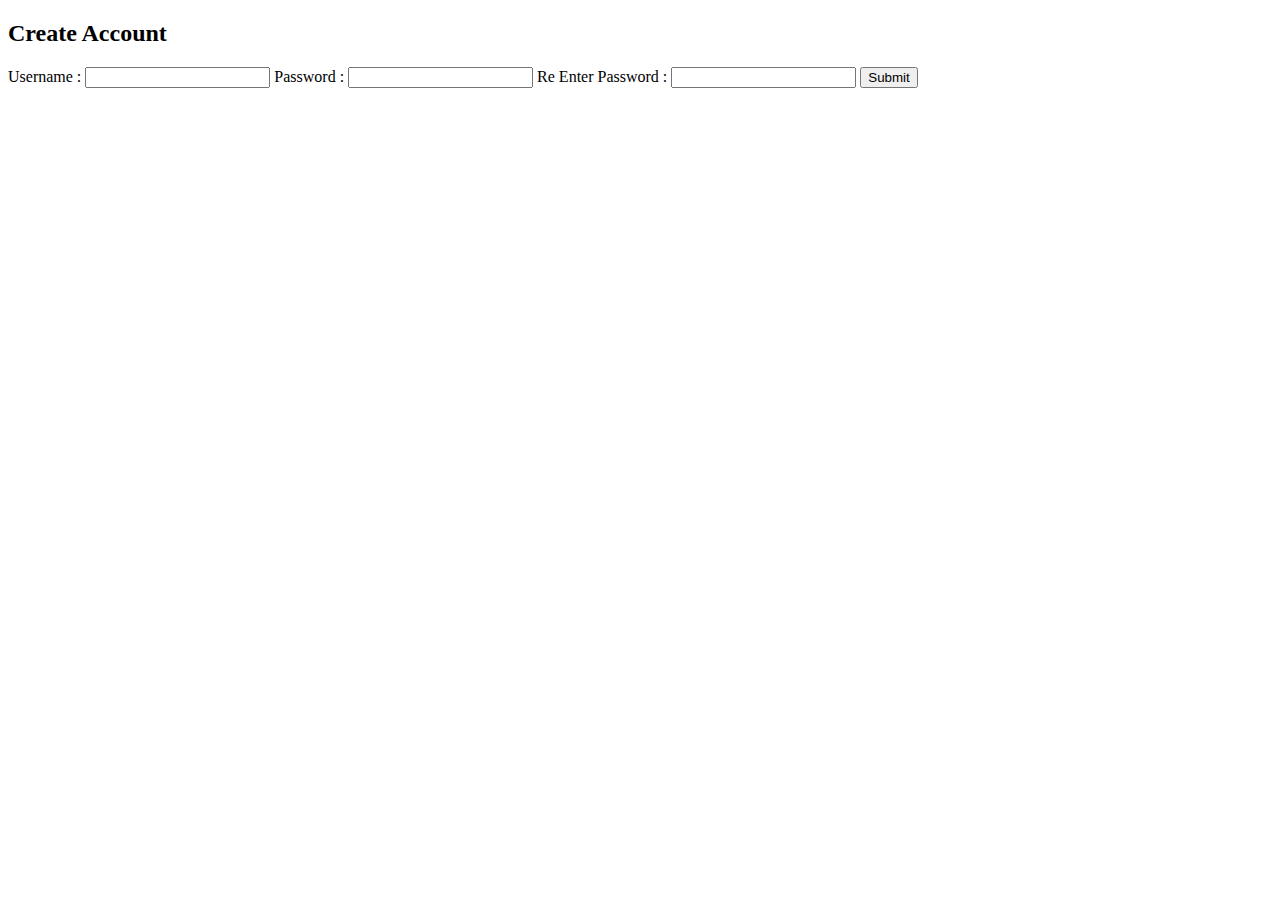
<file: templates/createAccount.html>
<!DOCTYPE html>
<html lang="en">
<head>
    <script src="http://ajax.googleapis.com/ajax/libs/jquery/1.10.2/jquery.min.js"></script>
    
</head>
<body>
    <div class="main">
        <form class="form" method="post" action="#">
            <h2>Create Account</h2>
            <label>Username :</label>
            <input type="text" name="username" id="username">
            <label>Password :</label>
            <input type="password" name="password" id="password">
            <label>Re Enter Password :</label>
            <input type="password" name="repassword" id="repassword">
            <input type="button" name="login" id="login" value="Submit">
        </form>
    </div>

    <script>
        $(document).ready(function(){
            $("#login").click(function(){
                var username = $("#username").val();
                var password = $("#password").val();
                var repassword = $("#repassword").val();

                if (password != repassword){
                    alert('Passwords do not match.');
                    return;
                }

                $.ajax("/newUser", {
                    type: "POST",
                    data: {"username" : username, "password" : password },
                    statusCode: {
                        200: function (response) {
                            window.location.replace("/");
                        },
                        400: function (response) {
                            alert('That username has been taken.  Choose another.');
                        }
                    }
                });
            });
        });
    </script>
</body>
</file>
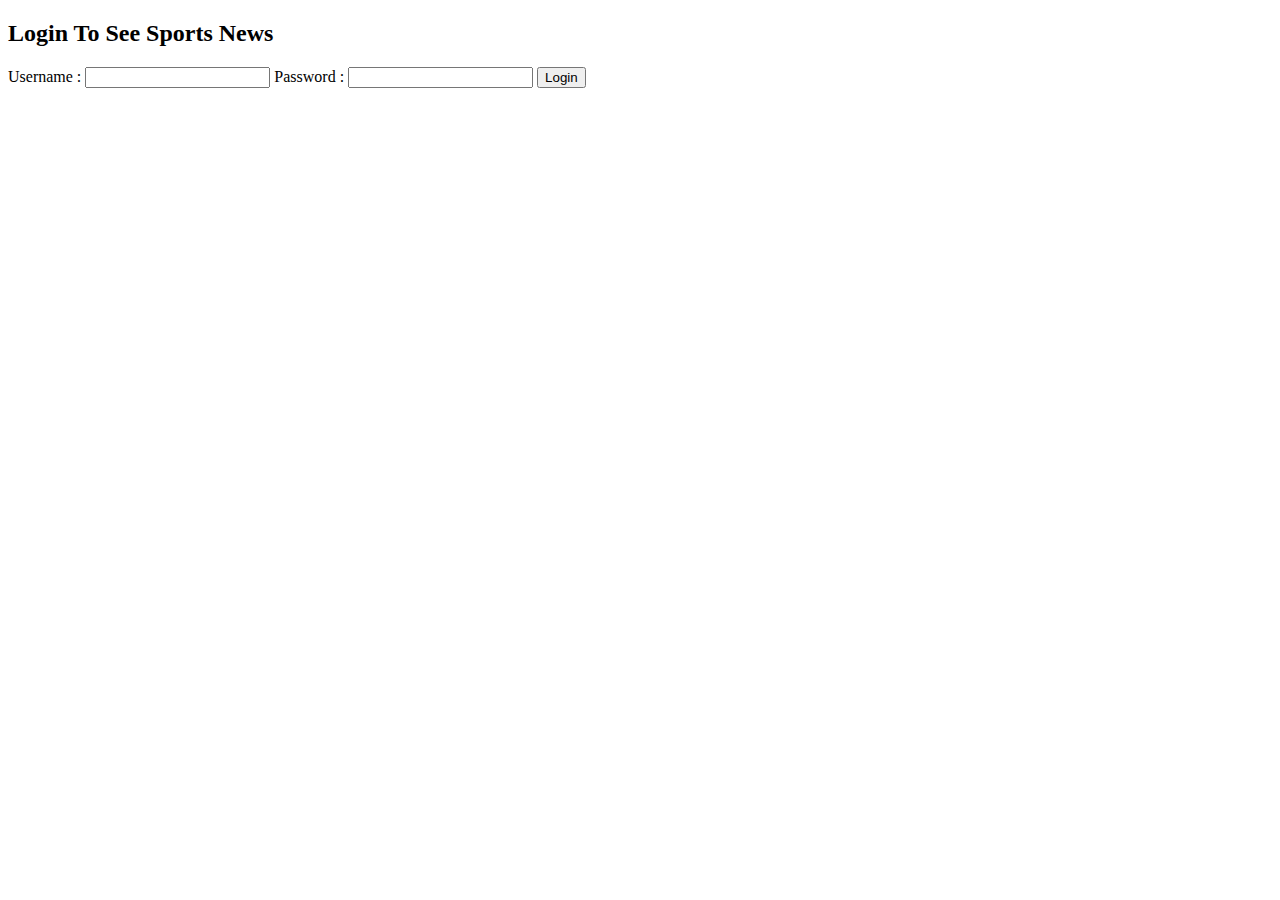
<file: templates/login.html>
<!DOCTYPE html>
<html lang="en">
<head>
    <script src="http://ajax.googleapis.com/ajax/libs/jquery/1.10.2/jquery.min.js"></script>
    
</head>
<body>
    <div class="main">
        <form class="form" method="post" action="#">
            <h2>Login To See Sports News</h2>
            <label>Username :</label>
            <input type="text" name="username" id="username">
            <label>Password :</label>
            <input type="password" name="password" id="password">
            <input type="button" name="login" id="login" value="Login">
        </form>
    </div>

    <script>
        $(document).ready(function(){
            $("#login").click(function(){
                var username = $("#username").val();
                var password = $("#password").val();

                $.ajax("/login", {
                    type: "POST",
                    data: {"username" : username, "password" : password },
                    statusCode: {
                        200: function (response) {
                            window.location.replace("/");
                        },
                        400: function (response) {
                            alert('Incorrect username or password');
                        }
                    }
                });
            });
        });
    </script>
</body>
</file>
